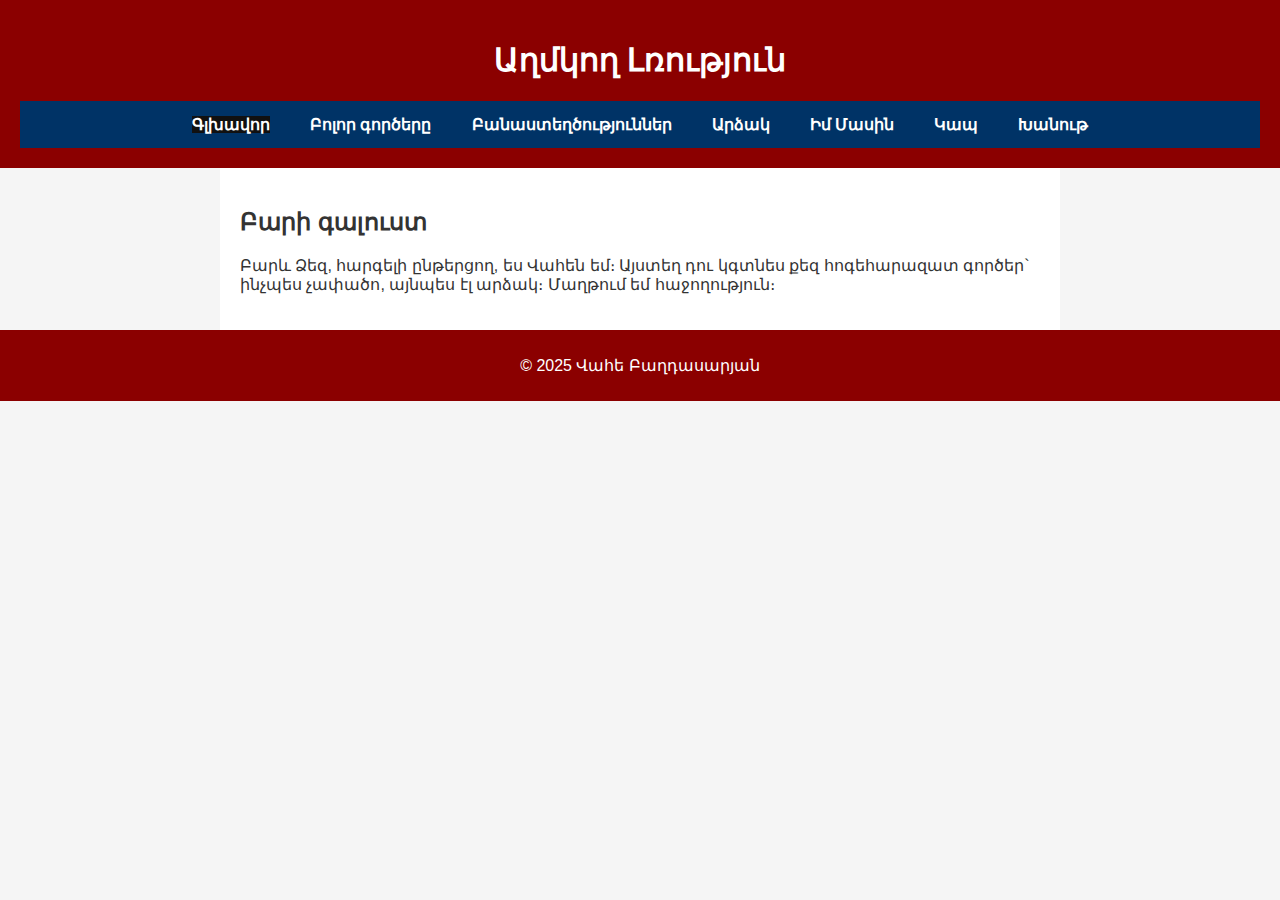
<file: index.html>
<!DOCTYPE html>
<html lang="hy">
<head>
  <meta charset="UTF-8">
  <meta name="viewport" content="width=device-width, initial-scale=1.0">
  <title>Գլխավոր | Vahe Poetry</title>
  <link rel="stylesheet" href="style.css">
</head>
<body>
  <header>
    <h1>Աղմկող Լռություն</h1>
    <nav>
      <ul>
        <li><a href="index.html" class="active">Գլխավոր</a></li>
        <li><a href="all.html">Բոլոր գործերը</a></li>
        <li><a href="poetry.html">Բանաստեղծություններ</a></li>
        <li><a href="prose.html">Արձակ</a></li>
        <li><a href="about.html">Իմ Մասին</a></li>
        <li><a href="contact.html">Կապ</a></li>
        <li><a href="shop.html">Խանութ</a></li>
      </ul>
    </nav>
  </header>
  <main>
    <section>
      <h2>Բարի գալուստ</h2>
      <p>Բարև Ձեզ, հարգելի ընթերցող, ես Վահեն եմ։ Այստեղ դու կգտնես քեզ հոգեհարազատ գործեր` ինչպես չափածո, այնպես էլ արձակ։ Մաղթում եմ հաջողություն։</p>
    </section>
  </main>
  <footer>
    <p>&copy; 2025 Վահե Բաղդասարյան</p>
  </footer>
</body>
</html>
</file>
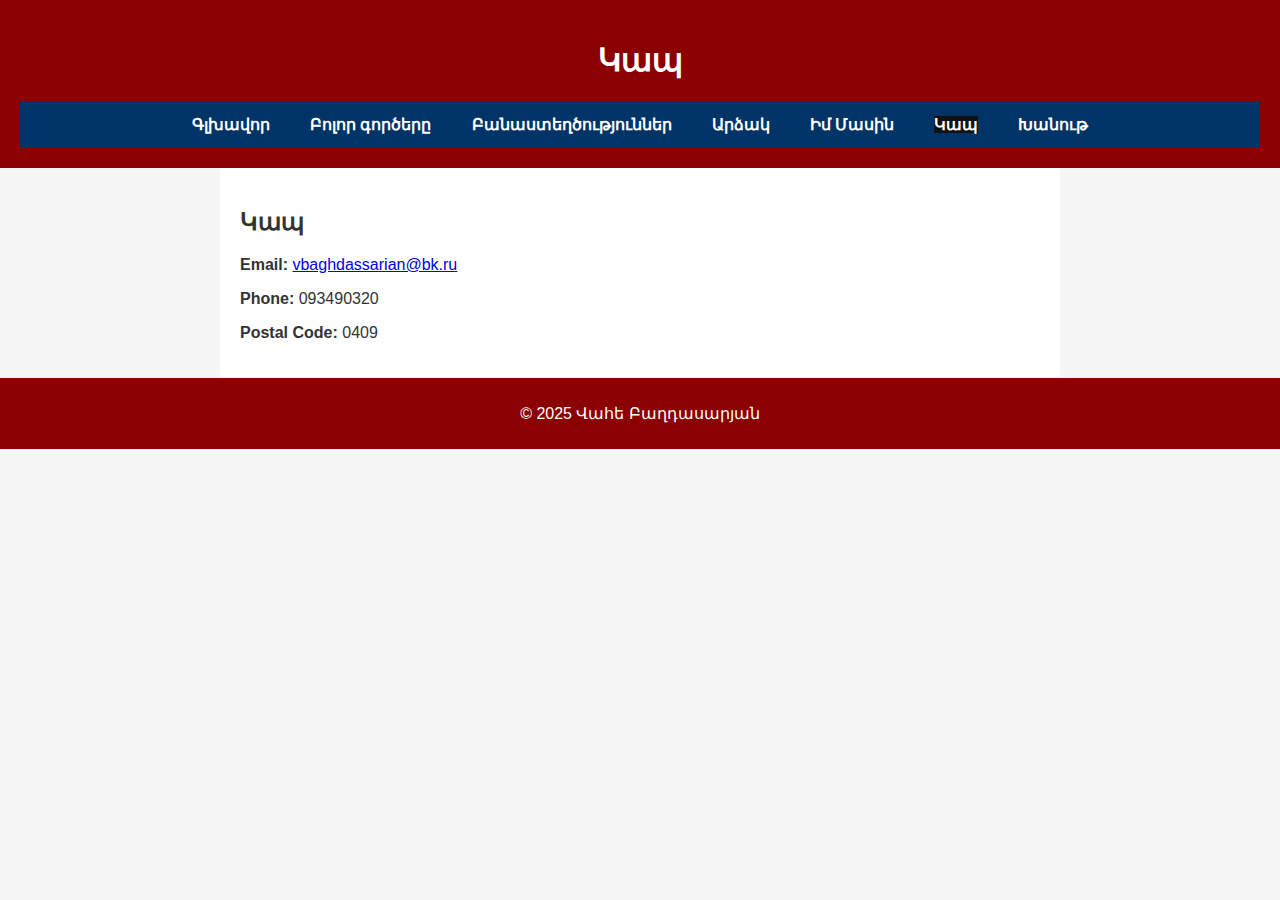
<file: contact.html>
<!DOCTYPE html>
<html lang="hy">
<head>
  <meta charset="UTF-8">
  <meta name="viewport" content="width=device-width, initial-scale=1.0">
  <title>Կապ | Vahe Poetry</title>
  <link rel="stylesheet" href="style.css">
</head>
<body>
  <header>
    <h1>Կապ</h1>
    <nav>
      <ul>
        <li><a href="index.html">Գլխավոր</a></li>
        <li><a href="all.html">Բոլոր գործերը</a></li>
        <li><a href="poetry.html">Բանաստեղծություններ</a></li>
        <li><a href="prose.html">Արձակ</a></li>
        <li><a href="about.html">Իմ Մասին</a></li>
        <li><a href="contact.html" class="active">Կապ</a></li>
        <li><a href="shop.html">Խանութ</a></li>
      </ul>
    </nav>
  </header>
  <main>
    <h2>Կապ</h2>
    <p><strong>Email:</strong> <a href="mailto:vbaghdassarian@bk.ru">vbaghdassarian@bk.ru</a></p>
    <p><strong>Phone:</strong> 093490320</p>
    <p><strong>Postal Code:</strong> 0409</p>
  </main>
  <footer>
    <p>&copy; 2025 Վահե Բաղդասարյան</p>
  </footer>
</body>
</html>
</file>
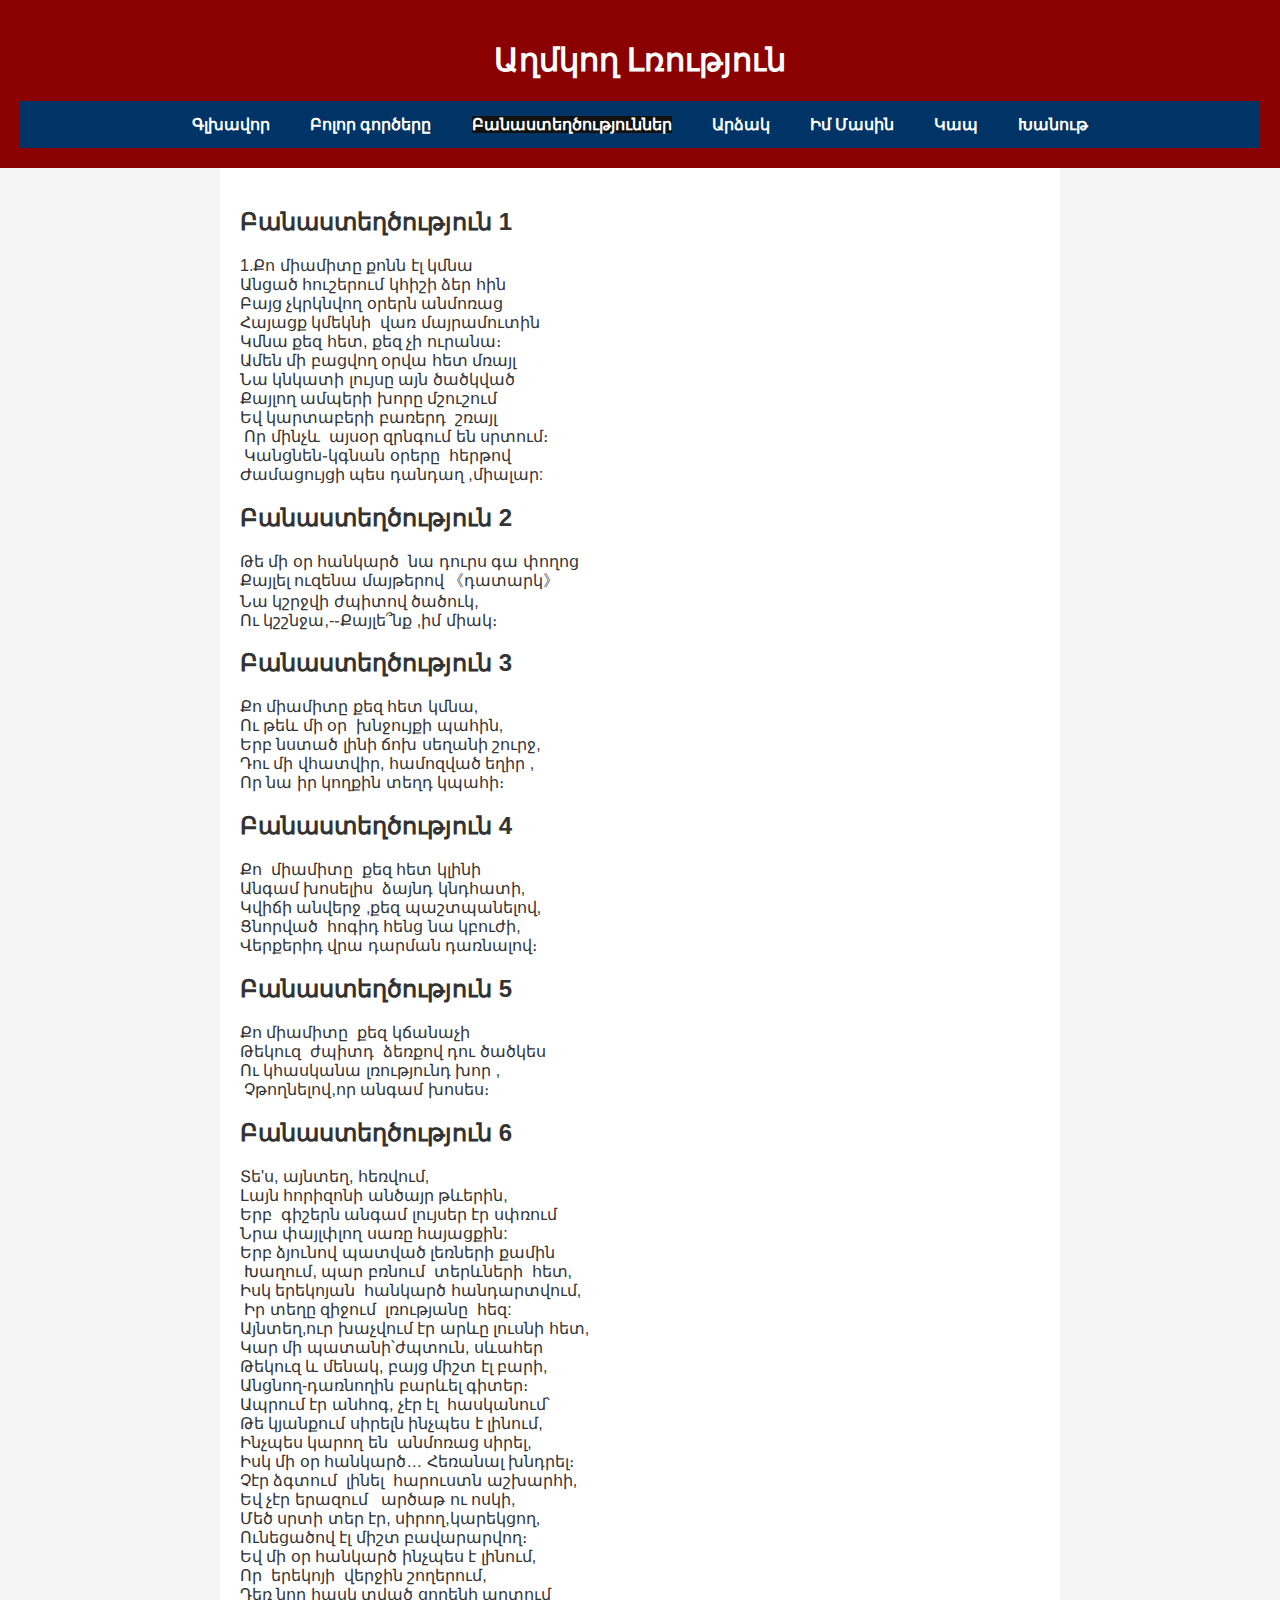
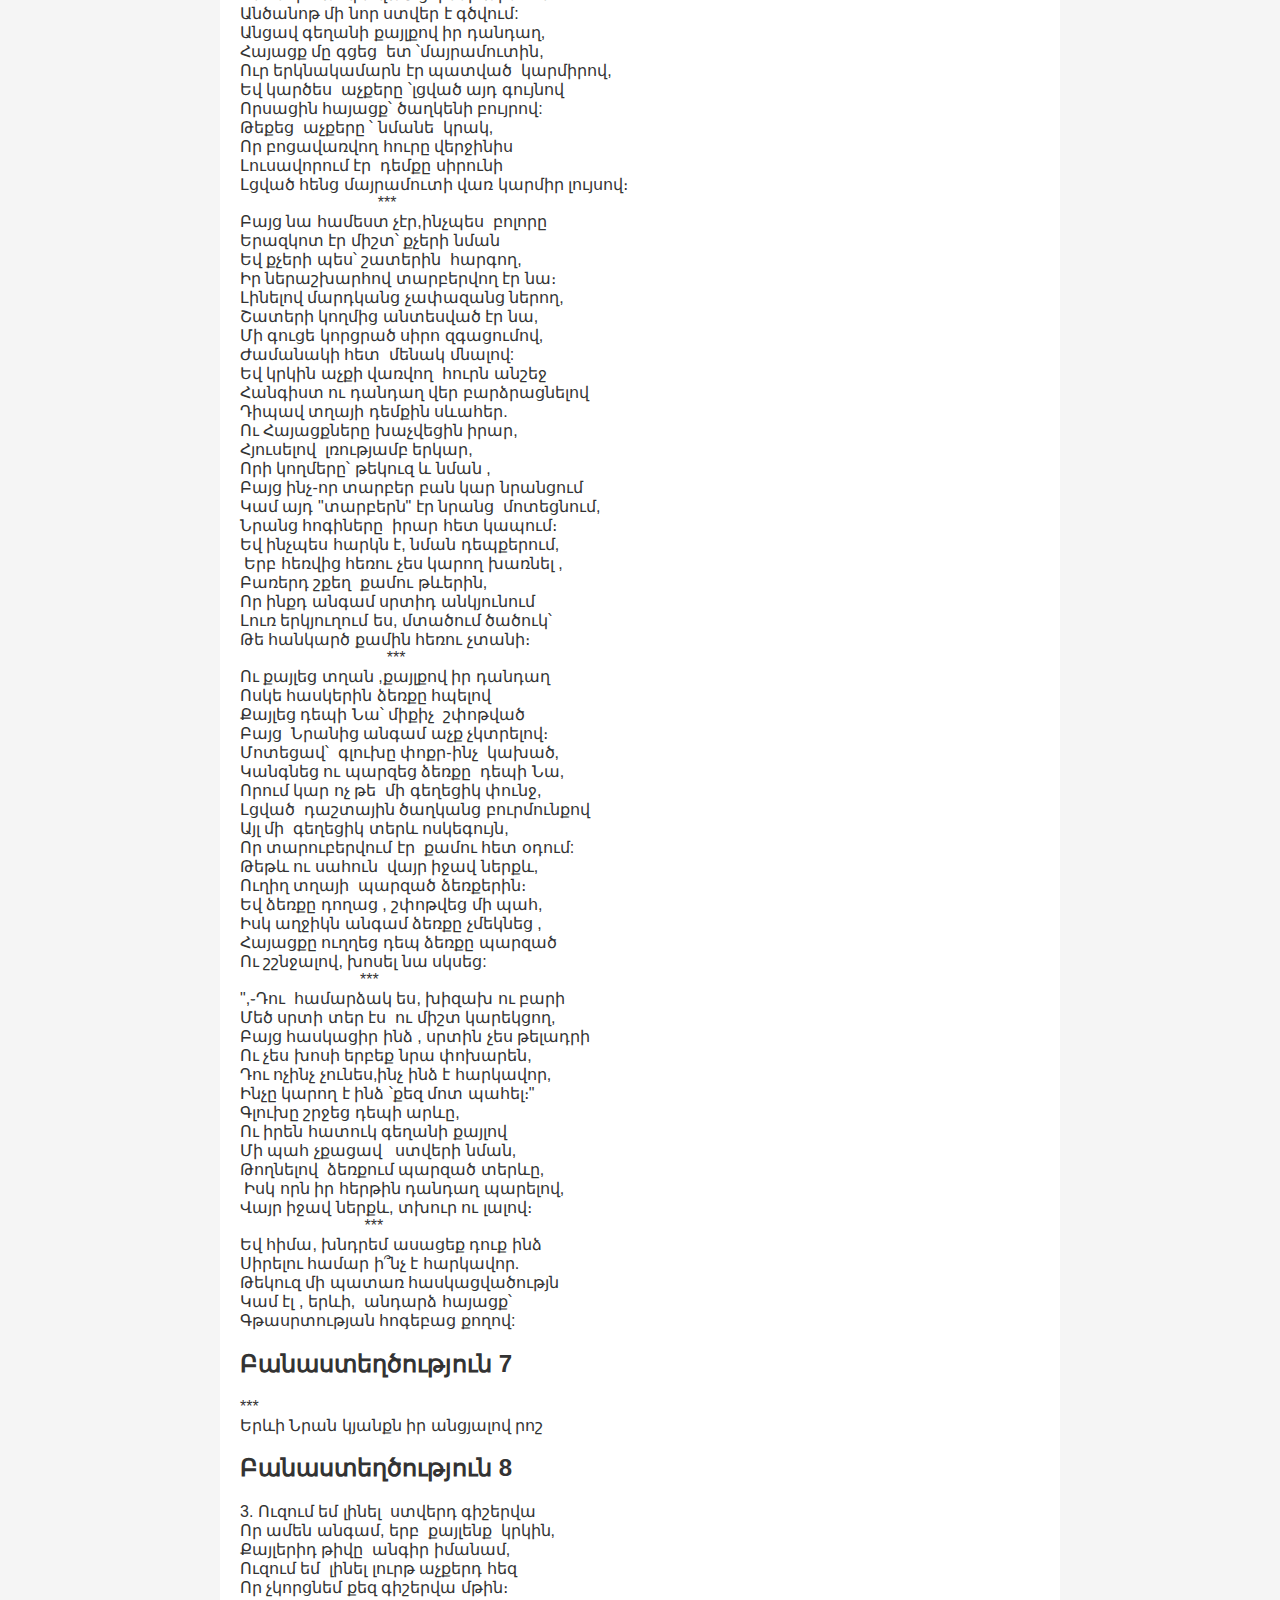
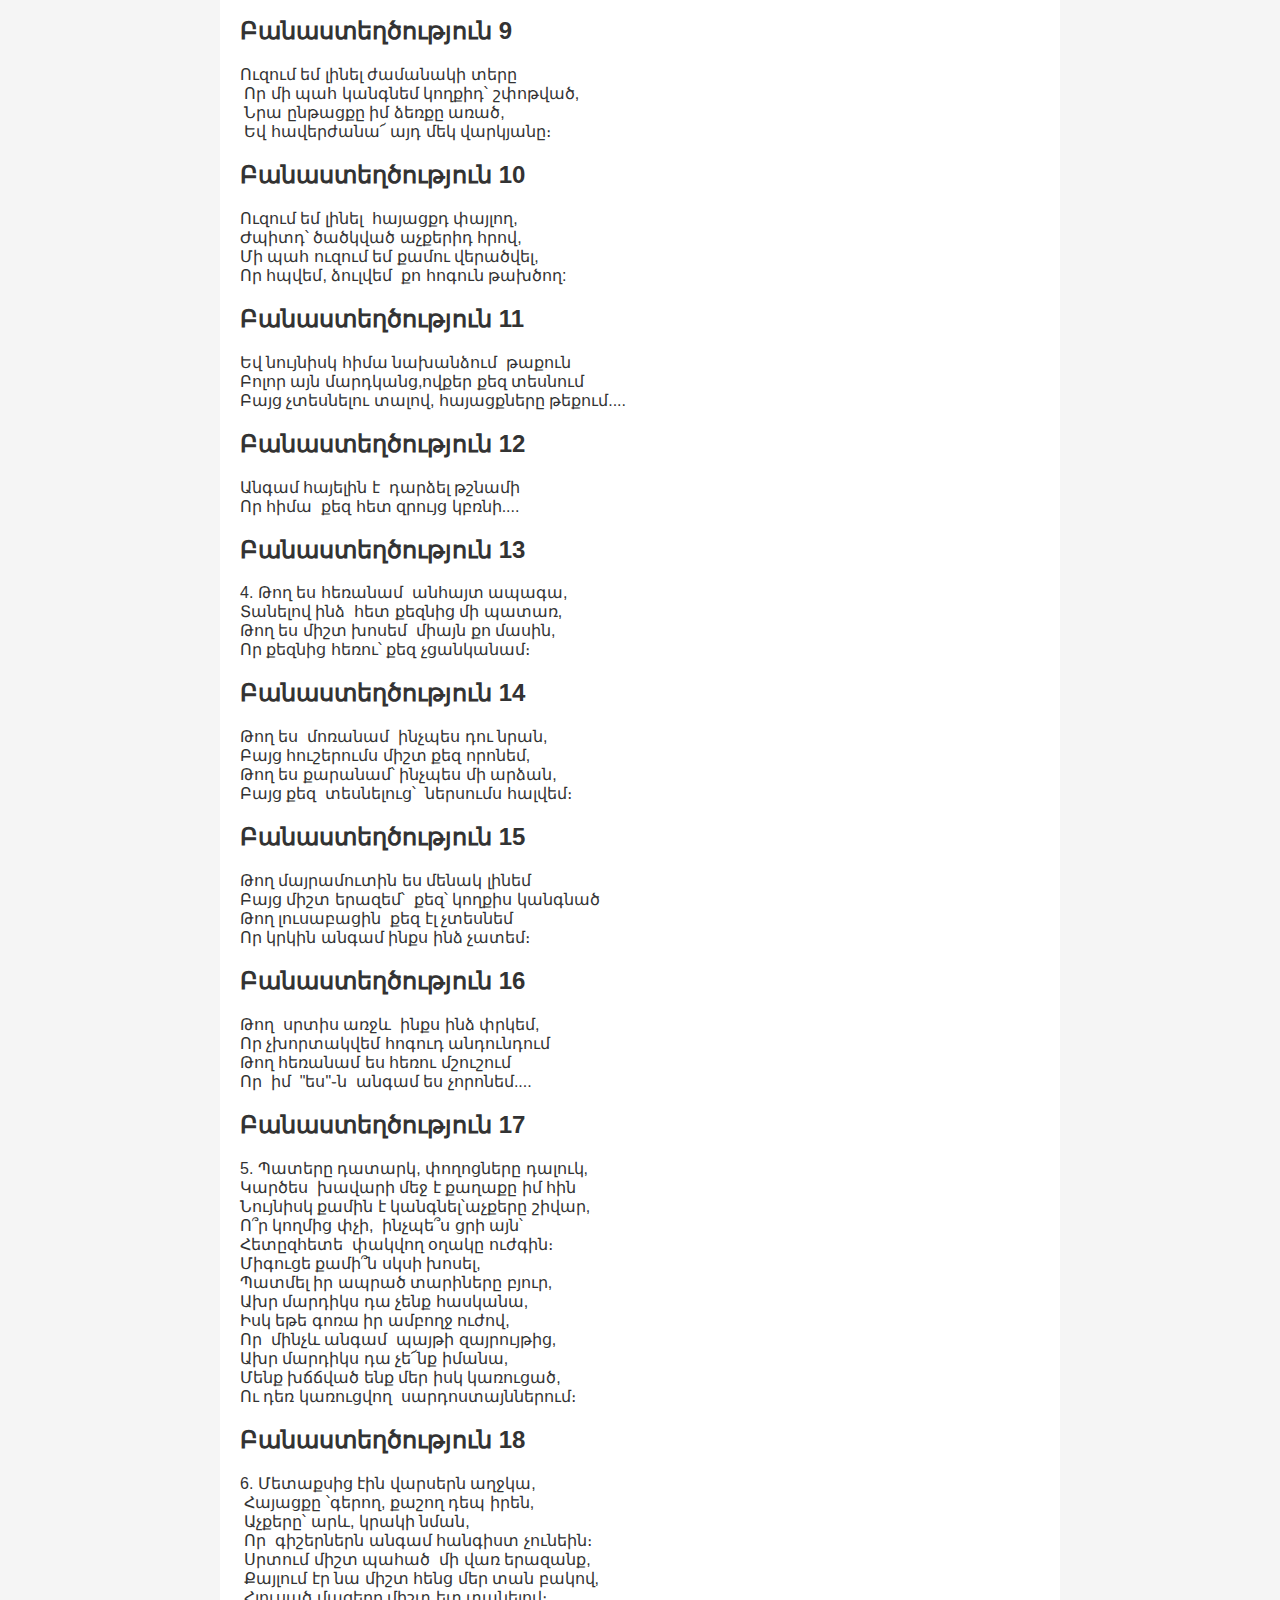
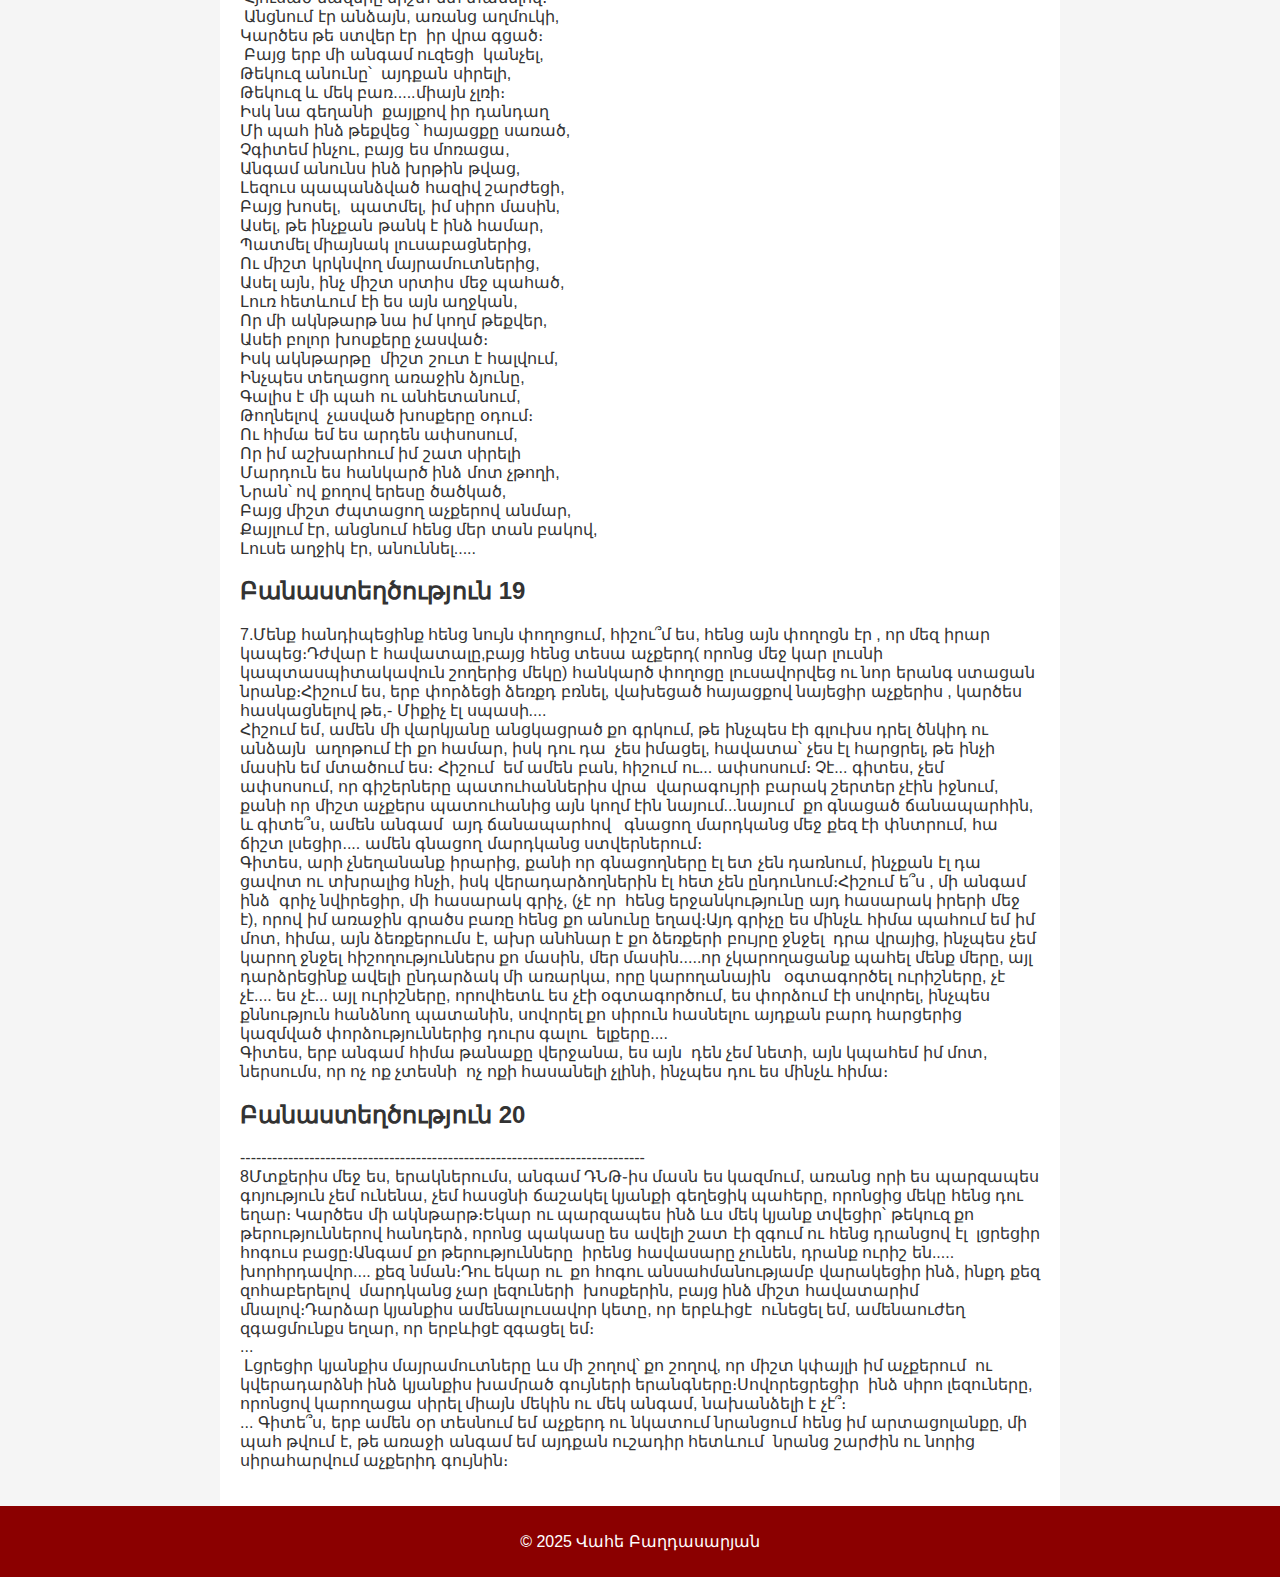
<file: poetry.html>
<!DOCTYPE html>
<html lang="hy">
<head>
  <meta charset="UTF-8">
  <meta name="viewport" content="width=device-width, initial-scale=1.0">
  <title>Բանաստեղծություններ | Vahe Poetry</title>
  <link rel="stylesheet" href="style.css">
</head>
<body>
  <header>
    <h1>Աղմկող Լռություն</h1>
    <nav>
      <ul>
        <li><a href="index.html">Գլխավոր</a></li>
        <li><a href="all.html">Բոլոր գործերը</a></li>
        <li><a href="poetry.html" class="active">Բանաստեղծություններ</a></li>
        <li><a href="prose.html">Արձակ</a></li>
        <li><a href="about.html">Իմ Մասին</a></li>
        <li><a href="contact.html">Կապ</a></li>
        <li><a href="shop.html">Խանութ</a></li>
      </ul>
    </nav>
  </header>
  <main>

    <section>
      <h2>Բանաստեղծություն 1</h2>
      <pre style="white-space: pre-wrap; font-family: inherit;">1.Քո միամիտը քոնն էլ կմնա
Անցած հուշերում կհիշի ձեր հին
Բայց չկրկնվող օրերն անմոռաց
Հայացք կմեկնի  վառ մայրամուտին
Կմնա քեզ հետ, քեզ չի ուրանա։
Ամեն մի բացվող օրվա հետ մռայլ
Նա կնկատի լույսը այն ծածկված 
Քայլող ամպերի խորը մշուշում 
Եվ կարտաբերի բառերդ  շռայլ 
 Որ մինչև  այսօր զրնգում են սրտում։
 Կանցնեն֊կգնան օրերը  հերթով
Ժամացույցի պես դանդաղ ,միալար:</pre>
    </section>
    
    <section>
      <h2>Բանաստեղծություն 2</h2>
      <pre style="white-space: pre-wrap; font-family: inherit;">Թե մի օր հանկարծ  նա դուրս գա փողոց
Քայլել ուզենա մայթերով 《դատարկ》
Նա կշրջվի ժպիտով ծածուկ,
Ու կշշնջա,-֊Քայլե՞նք ,իմ միակ։</pre>
    </section>
    
    <section>
      <h2>Բանաստեղծություն 3</h2>
      <pre style="white-space: pre-wrap; font-family: inherit;">Քո միամիտը քեզ հետ կմնա,
Ու թեև մի օր  խնջույքի պահին,
Երբ նստած լինի ճոխ սեղանի շուրջ,
Դու մի վհատվիր, համոզված եղիր ,
Որ նա իր կողքին տեղդ կպահի։</pre>
    </section>
    
    <section>
      <h2>Բանաստեղծություն 4</h2>
      <pre style="white-space: pre-wrap; font-family: inherit;">Քո  միամիտը  քեզ հետ կլինի
Անգամ խոսելիս  ձայնդ կնդհատի,
Կվիճի անվերջ ,քեզ պաշտպանելով,
Ցնորված  հոգիդ հենց նա կբուժի,
Վերքերիդ վրա դարման դառնալով։</pre>
    </section>
    
    <section>
      <h2>Բանաստեղծություն 5</h2>
      <pre style="white-space: pre-wrap; font-family: inherit;">Քո միամիտը  քեզ կճանաչի 
Թեկուզ  ժպիտդ  ձեռքով դու ծածկես 
Ու կհասկանա լռությունդ խոր ,
 Չթողնելով,որ անգամ խոսես։</pre>
    </section>
    
    <section>
      <h2>Բանաստեղծություն 6</h2>
      <pre style="white-space: pre-wrap; font-family: inherit;">Տե'ս, այնտեղ, հեռվում,
Լայն հորիզոնի անծայր թևերին,
Երբ  գիշերն անգամ լույսեր էր սփռում
Նրա փայլփլող սառը հայացքին:
Երբ ձյունով պատված լեռների քամին
 Խաղում, պար բռնում  տերևների  հետ,
Իսկ երեկոյան  հանկարծ հանդարտվում,
 Իր տեղը զիջում  լռությանը  հեզ:
Այնտեղ,ուր խաչվում էր արևը լուսնի հետ,
Կար մի պատանի՝ժպտուն, սևահեր
Թեկուզ և մենակ, բայց միշտ էլ բարի,
Անցնող-դառնողին բարևել գիտեր։
Ապրում էր անհոգ, չէր էլ  հասկանում՝
Թե կյանքում սիրելն ինչպես է լինում,
Ինչպես կարող են  անմոռաց սիրել,
Իսկ մի օր հանկարծ… Հեռանալ խնդրել։
Չէր ձգտում  լինել  հարուստն աշխարհի,
Եվ չէր երազում   արծաթ ու ոսկի,
Մեծ սրտի տեր էր, սիրող,կարեկցող,
Ունեցածով էլ միշտ բավարարվող։
Եվ մի օր հանկարծ ինչպես է լինում,
Որ  երեկոյի  վերջին շողերում, 
Դեռ նոր հասկ տված ցորենի արտում
Անծանոթ մի նոր ստվեր է գծվում:
Անցավ գեղանի քայլքով իր դանդաղ,
Հայացք մը գցեց  ետ ՝մայրամուտին,
Ուր երկնակամարն էր պատված  կարմիրով,
Եվ կարծես  աչքերը ՝լցված այդ գույնով
Որսացին հայացք՝ ծաղկենի բույրով:
Թեքեց  աչքերը ՝ նմանե  կրակ,
Որ բոցավառվող հուրը վերջինիս
Լուսավորում էր  դեմքը սիրունի 
Լցված հենց մայրամուտի վառ կարմիր լույսով։
                               ***
Բայց նա համեստ չէր,ինչպես  բոլորը
Երազկոտ էր միշտ՝ քչերի նման
Եվ քչերի պես՝ շատերին  հարգող,
Իր ներաշխարհով տարբերվող էր նա։
Լինելով մարդկանց չափազանց ներող,
Շատերի կողմից անտեսված էր նա,
Մի գուցե կորցրած սիրո զգացումով,
Ժամանակի հետ  մենակ մնալով:
Եվ կրկին աչքի վառվող  հուրն անշեջ 
Հանգիստ ու դանդաղ վեր բարձրացնելով
Դիպավ տղայի դեմքին սևահեր.
Ու Հայացքները խաչվեցին իրար,
Հյուսելով  լռությամբ երկար,
Որի կողմերը՝ թեկուզ և նման ,
Բայց ինչ-որ տարբեր բան կար նրանցում
Կամ այդ "տարբերն" էր նրանց  մոտեցնում,
Նրանց հոգիները  իրար հետ կապում։
Եվ ինչպես հարկն է, նման դեպքերում,
 Երբ հեռվից հեռու չես կարող խառնել ,
Բառերդ շքեղ  քամու թևերին,
Որ ինքդ անգամ սրտիդ անկյունում
Լուռ երկյուղում ես, մտածում ծածուկ՝
Թե հանկարծ քամին հեռու չտանի։
                                 ***
Ու քայլեց տղան ,քայլքով իր դանդաղ
Ոսկե հասկերին ձեռքը հպելով
Քայլեց դեպի Նա՝ միքիչ  շփոթված
Բայց  Նրանից անգամ աչք չկտրելով։
Մոտեցավ՝  գլուխը փոքր-ինչ  կախած,
Կանգնեց ու պարզեց ձեռքը  դեպի Նա,
Որում կար ոչ թե  մի գեղեցիկ փունջ,
Լցված  դաշտային ծաղկանց բուրմունքով
Այլ մի  գեղեցիկ տերև ոսկեգույն,  
Որ տարուբերվում էր  քամու հետ օդում:
Թեթև ու սահուն  վայր իջավ ներքև,
Ուղիղ տղայի  պարզած ձեռքերին։
Եվ ձեռքը դողաց , շփոթվեց մի պահ,
Իսկ աղջիկն անգամ ձեռքը չմեկնեց ,
Հայացքը ուղղեց դեպ ձեռքը պարզած
Ու շշնջալով, խոսել նա սկսեց:
                           ***
",֊Դու  համարձակ ես, խիզախ ու բարի 
Մեծ սրտի տեր էս  ու միշտ կարեկցող,
Բայց հասկացիր ինձ , սրտին չես թելադրի
Ու չես խոսի երբեք նրա փոխարեն,
Դու ոչինչ չունես,ինչ ինձ է հարկավոր,
Ինչը կարող է ինձ ՝քեզ մոտ պահել։"
Գլուխը շրջեց դեպի արևը,
Ու իրեն հատուկ գեղանի քայլով 
Մի պահ չքացավ   ստվերի նման,
Թողնելով  ձեռքում պարզած տերևը,
 Իսկ որն իր հերթին դանդաղ պարելով,
Վայր իջավ ներքև, տխուր ու լալով։
                            ***
Եվ հիմա, խնդրեմ ասացեք դուք ինձ
Սիրելու համար ի՞նչ է հարկավոր.
Թեկուզ մի պատառ հասկացվածությն
Կամ էլ , երևի,  անդարձ հայացք՝
Գթասրտության հոգեբաց քողով:</pre>
    </section>
    
    <section>
      <h2>Բանաստեղծություն 7</h2>
      <pre style="white-space: pre-wrap; font-family: inherit;">***
Երևի Նրան կյանքն իր անցյալով րոշ</pre>
    </section>
    
    <section>
      <h2>Բանաստեղծություն 8</h2>
      <pre style="white-space: pre-wrap; font-family: inherit;">3. Ուզում եմ լինել  ստվերդ գիշերվա
Որ ամեն անգամ, երբ  քայլենք  կրկին,
Քայլերիդ թիվը  անգիր իմանամ,
Ուզում եմ  լինել լուրթ աչքերդ հեզ
Որ չկորցնեմ քեզ գիշերվա մթին։</pre>
    </section>
    
    <section>
      <h2>Բանաստեղծություն 9</h2>
      <pre style="white-space: pre-wrap; font-family: inherit;">Ուզում եմ լինել ժամանակի տերը 
 Որ մի պահ կանգնեմ կողքիդ՝ շփոթված,
 Նրա ընթացքը իմ ձեռքը առած,
 Եվ հավերժանա՜ այդ մեկ վարկյանը։</pre>
    </section>
    
    <section>
      <h2>Բանաստեղծություն 10</h2>
      <pre style="white-space: pre-wrap; font-family: inherit;">Ուզում եմ լինել  հայացքդ փայլող,
Ժպիտդ՝ ծածկված աչքերիդ հրով,
Մի պահ ուզում եմ քամու վերածվել,
Որ հպվեմ, ձուլվեմ  քո հոգուն թախծող:</pre>
    </section>
    
    <section>
      <h2>Բանաստեղծություն 11</h2>
      <pre style="white-space: pre-wrap; font-family: inherit;">Եվ նույնիսկ հիմա նախանձում  թաքուն 
Բոլոր այն մարդկանց,ովքեր քեզ տեսնում
Բայց չտեսնելու տալով, հայացքները թեքում....</pre>
    </section>
    
    <section>
      <h2>Բանաստեղծություն 12</h2>
      <pre style="white-space: pre-wrap; font-family: inherit;">Անգամ հայելին է  դարձել թշնամի
Որ հիմա  քեզ հետ զրույց կբռնի....</pre>
    </section>
    
    <section>
      <h2>Բանաստեղծություն 13</h2>
      <pre style="white-space: pre-wrap; font-family: inherit;">4. Թող ես հեռանամ  անհայտ ապագա,
Տանելով ինձ  հետ քեզնից մի պատառ,
Թող ես միշտ խոսեմ  միայն քո մասին,
Որ քեզնից հեռու՝ քեզ չցանկանամ։</pre>
    </section>
    
    <section>
      <h2>Բանաստեղծություն 14</h2>
      <pre style="white-space: pre-wrap; font-family: inherit;">Թող ես  մոռանամ  ինչպես դու նրան,
Բայց հուշերումս միշտ քեզ որոնեմ,
Թող ես քարանամ՝ ինչպես մի արձան,
Բայց քեզ  տեսնելուց՝  ներսումս հալվեմ։</pre>
    </section>
    
    <section>
      <h2>Բանաստեղծություն 15</h2>
      <pre style="white-space: pre-wrap; font-family: inherit;">Թող մայրամուտին ես մենակ լինեմ
Բայց միշտ երազեմ՝  քեզ՝ կողքիս կանգնած
Թող լուսաբացին  քեզ էլ չտեսնեմ
Որ կրկին անգամ ինքս ինձ չատեմ։</pre>
    </section>
    
    <section>
      <h2>Բանաստեղծություն 16</h2>
      <pre style="white-space: pre-wrap; font-family: inherit;">Թող  սրտիս առջև  ինքս ինձ փրկեմ,
Որ չխորտակվեմ հոգուդ անդունդում
Թող հեռանամ ես հեռու մշուշում
Որ  իմ  "ես"֊ն  անգամ ես չորոնեմ....</pre>
    </section>
    
    <section>
      <h2>Բանաստեղծություն 17</h2>
      <pre style="white-space: pre-wrap; font-family: inherit;">5. Պատերը դատարկ, փողոցները դալուկ,
Կարծես  խավարի մեջ է քաղաքը իմ հին 
Նույնիսկ քամին է կանգնել՝աչքերը շիվար,
Ո՞ր կողմից փչի,  ինչպե՞ս ցրի այն՝
Հետըզհետե  փակվող օղակը ուժգին։
Միգուցե քամի՞ն սկսի խոսել,
Պատմել իր ապրած տարիները բյուր,
Ախր մարդիկս դա չենք հասկանա,
Իսկ եթե գոռա իր ամբողջ ուժով, 
Որ  մինչև անգամ  պայթի զայրույթից,
Ախր մարդիկս դա չե՜նք իմանա,
Մենք խճճված ենք մեր իսկ կառուցած,
Ու դեռ կառուցվող  սարդոստայններում։</pre>
    </section>
    
    <section>
      <h2>Բանաստեղծություն 18</h2>
      <pre style="white-space: pre-wrap; font-family: inherit;">6. Մետաքսից էին վարսերն աղջկա,
 Հայացքը ՝գերող, քաշող դեպ իրեն,
 Աչքերը՝ արև, կրակի նման,
 Որ  գիշերներն անգամ հանգիստ չունեին։
 Սրտում միշտ պահած  մի վառ երազանք,
 Քայլում էր նա միշտ հենց մեր տան բակով,
 Հյուսած մազերը միշտ ետ տանելով։
 Անցնում էր անձայն, առանց աղմուկի,
Կարծես թե ստվեր էր  իր վրա գցած։
 Բայց երբ մի անգամ ուզեցի  կանչել,
Թեկուզ անունը՝  այդքան սիրելի,
Թեկուզ և մեկ բառ.....միայն չլռի։
Իսկ նա գեղանի  քայլքով իր դանդաղ
Մի պահ ինձ թեքվեց ՝ հայացքը սառած,
Չգիտեմ ինչու, բայց ես մոռացա,
Անգամ անունս ինձ խրթին թվաց,
Լեզուս պապանձված հազիվ շարժեցի,
Բայց խոսել,  պատմել, իմ սիրո մասին,
Ասել, թե ինչքան թանկ է ինձ համար,
Պատմել միայնակ լուսաբացներից,
Ու միշտ կրկնվող մայրամուտներից,
Ասել այն, ինչ միշտ սրտիս մեջ պահած,
Լուռ հետևում էի ես այն աղջկան,
Որ մի ակնթարթ նա իմ կողմ թեքվեր,
Ասեի բոլոր խոսքերը չասված։
Իսկ ակնթարթը  միշտ շուտ է հալվում,
Ինչպես տեղացող առաջին ձյունը,
Գալիս է մի պահ ու անհետանում,
Թողնելով  չասված խոսքերը օդում։
Ու հիմա եմ ես արդեն ափսոսում,
Որ իմ աշխարհում իմ շատ սիրելի
Մարդուն ես հանկարծ ինձ մոտ չթողի,
Նրան՝ ով քողով երեսը ծածկած,
Բայց միշտ ժպտացող աչքերով անմար,
Քայլում էր, անցնում հենց մեր տան բակով,
Լուսե աղջիկ էր, անուննել.....</pre>
    </section>
    
    <section>
      <h2>Բանաստեղծություն 19</h2>
      <pre style="white-space: pre-wrap; font-family: inherit;">7.Մենք հանդիպեցինք հենց նույն փողոցում, հիշու՞մ ես, հենց այն փողոցն էր , որ մեզ իրար կապեց։Դժվար է հավատալը,բայց հենց տեսա աչքերդ( որոնց մեջ կար լուսնի կապտասպիտակավուն շողերից մեկը) հանկարծ փողոցը լուսավորվեց ու նոր երանգ ստացան նրանք։Հիշում ես, երբ փորձեցի ձեռքդ բռնել, վախեցած հայացքով նայեցիր աչքերիս , կարծես հասկացնելով թե,- Միքիչ էլ սպասի....
Հիշում եմ, ամեն մի վարկյանը անցկացրած քո գրկում, թե ինչպես էի գլուխս դրել ծնկիդ ու անձայն  աղոթում էի քո համար, իսկ դու դա  չես իմացել, հավատա՝ չես էլ հարցրել, թե ինչի մասին եմ մտածում ես։ Հիշում  եմ ամեն բան, հիշում ու... ափսոսում։ Չէ... գիտես, չեմ ափսոսում, որ գիշերները պատուհաններիս վրա  վարագույրի բարակ շերտեր չէին իջնում, քանի որ միշտ աչքերս պատուհանից այն կողմ էին նայում...նայում  քո գնացած ճանապարհին, և գիտե՞ս, ամեն անգամ  այդ ճանապարհով   գնացող մարդկանց մեջ քեզ էի փնտրում, հա ճիշտ լսեցիր.... ամեն գնացող մարդկանց ստվերներում։
Գիտես, արի չնեղանանք իրարից, քանի որ գնացողները էլ ետ չեն դառնում, ինչքան էլ դա ցավոտ ու տխրալից հնչի, իսկ վերադարձողներին էլ հետ չեն ընդունում։Հիշում ե՞ս , մի անգամ  ինձ  գրիչ նվիրեցիր, մի հասարակ գրիչ, (չէ որ  հենց երջանկությունը այդ հասարակ իրերի մեջ է), որով իմ առաջին գրածս բառը հենց քո անունը եղավ։Այդ գրիչը ես մինչև հիմա պահում եմ իմ  մոտ, հիմա, այն ձեռքերումս է, ախր անհնար է քո ձեռքերի բույրը ջնջել  դրա վրայից, ինչպես չեմ կարող ջնջել հիշողություններս քո մասին, մեր մասին.....որ չկարողացանք պահել մենք մերը, այլ դարձրեցինք ավելի ընդարձակ մի առարկա, որը կարողանային   օգտագործել ուրիշները, չէ չէ.... ես չէ... այլ ուրիշները, որովհետև ես չէի օգտագործում, ես փորձում էի սովորել, ինչպես քննություն հանձնող պատանին, սովորել քո սիրուն հասնելու այդքան բարդ հարցերից կազմված փորձություններից դուրս գալու  ելքերը....
Գիտես, երբ անգամ հիմա թանաքը վերջանա, ես այն  դեն չեմ նետի, այն կպահեմ իմ մոտ, ներսումս, որ ոչ ոք չտեսնի  ոչ ոքի հասանելի չլինի, ինչպես դու ես մինչև հիմա։</pre>
    </section>
    
    <section>
      <h2>Բանաստեղծություն 20</h2>
      <pre style="white-space: pre-wrap; font-family: inherit;">----------------------------------------------------------------------------
8Մտքերիս մեջ ես, երակներումս, անգամ ԴՆԹ֊իս մասն ես կազմում, առանց որի ես պարզապես գոյություն չեմ ունենա, չեմ հասցնի ճաշակել կյանքի գեղեցիկ պահերը, որոնցից մեկը հենց դու եղար։ Կարծես մի ակնթարթ։Եկար ու պարզապես ինձ ևս մեկ կյանք տվեցիր՝ թեկուզ քո թերություններով հանդերձ, որոնց պակասը ես ավելի շատ էի զգում ու հենց դրանցով էլ  լցրեցիր հոգուս բացը։Անգամ քո թերությունները  իրենց հավասարը չունեն, դրանք ուրիշ են..... խորհրդավոր.... քեզ նման։Դու եկար ու  քո հոգու անսահմանությամբ վարակեցիր ինձ, ինքդ քեզ  զոհաբերելով  մարդկանց չար լեզուների  խոսքերին, բայց ինձ միշտ հավատարիմ մնալով։Դարձար կյանքիս ամենալուսավոր կետը, որ երբևիցէ  ունեցել եմ, ամենաուժեղ զգացմունքս եղար, որ երբևիցէ զգացել եմ։
...
 Լցրեցիր կյանքիս մայրամուտները ևս մի շողով՝ քո շողով, որ միշտ կփայլի իմ աչքերում  ու կվերադարձնի ինձ կյանքիս խամրած գույների երանգները։Սովորեցրեցիր  ինձ սիրո լեզուները, որոնցով կարողացա սիրել միայն մեկին ու մեկ անգամ, նախանձելի է չէ՞։
... Գիտե՞ս, երբ ամեն օր տեսնում եմ աչքերդ ու նկատում նրանցում հենց իմ արտացոլանքը, մի պահ թվում է, թե առաջի անգամ եմ այդքան ուշադիր հետևում  նրանց շարժին ու նորից սիրահարվում աչքերիդ գույնին։</pre>
    </section>
    
  </main>
  <footer>
    <p>&copy; 2025 Վահե Բաղդասարյան</p>
  </footer>
</body>
</html>
</file>
<file: style.css>
body {
  background-color: #f5f5f5;
  color: #333;
  font-family: Arial, sans-serif;
  margin: 0;
  padding: 0;
}
header {
  background-color: #8B0000;
  color: white;
  padding: 20px;
  text-align: center;
}
nav ul {
  list-style-type: none;
  margin: 0;
  padding: 0;
  background-color: #003366;
  overflow: hidden;
  display: flex;
  justify-content: center;
  flex-wrap: wrap;
}
nav ul li {
  display: inline-block;
  padding: 14px 20px;
}
nav ul li a {
  color: white;
  text-decoration: none;
  font-weight: bold;
}
nav ul li a:hover, nav ul li a.active {
  background-color: #111;
}
main {
  padding: 20px;
  max-width: 800px;
  margin: auto;
  background-color: white;
}
footer {
  background-color: #8B0000;
  color: white;
  text-align: center;
  padding: 10px;
}
</file>
